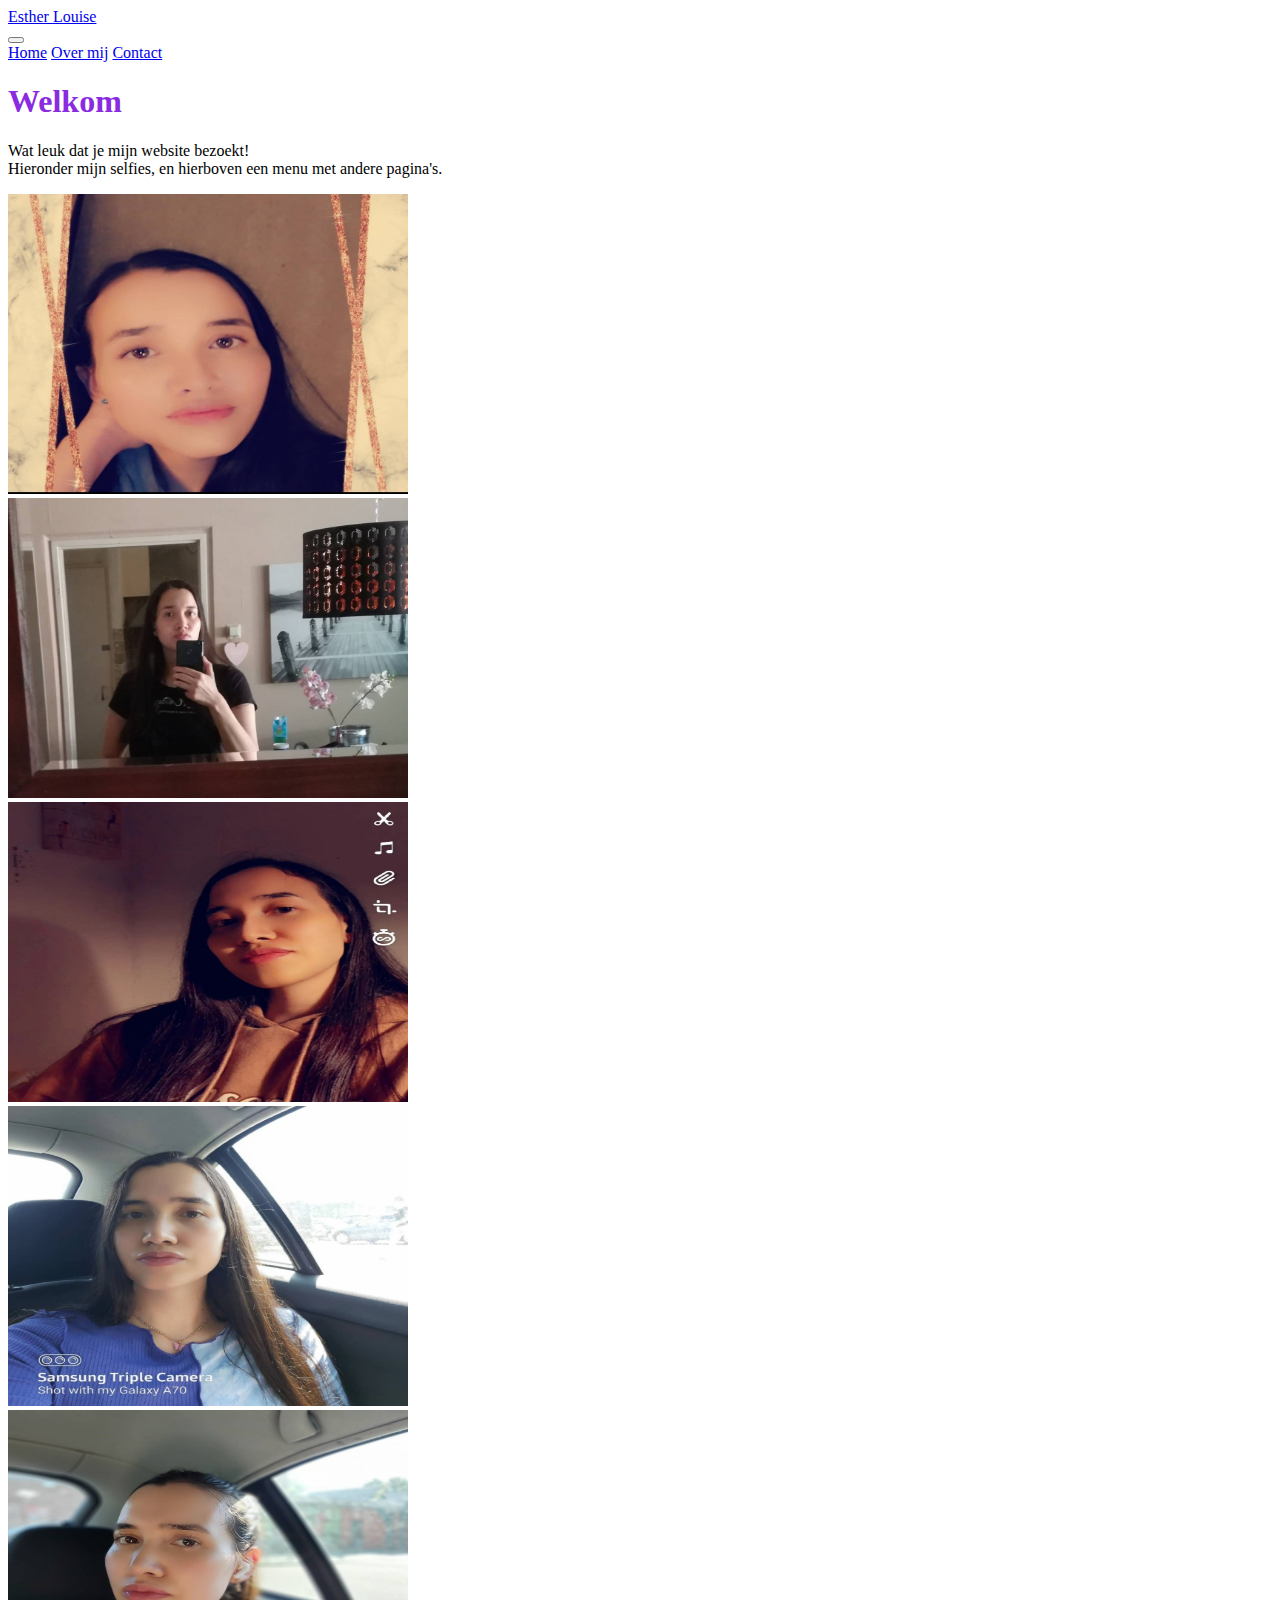
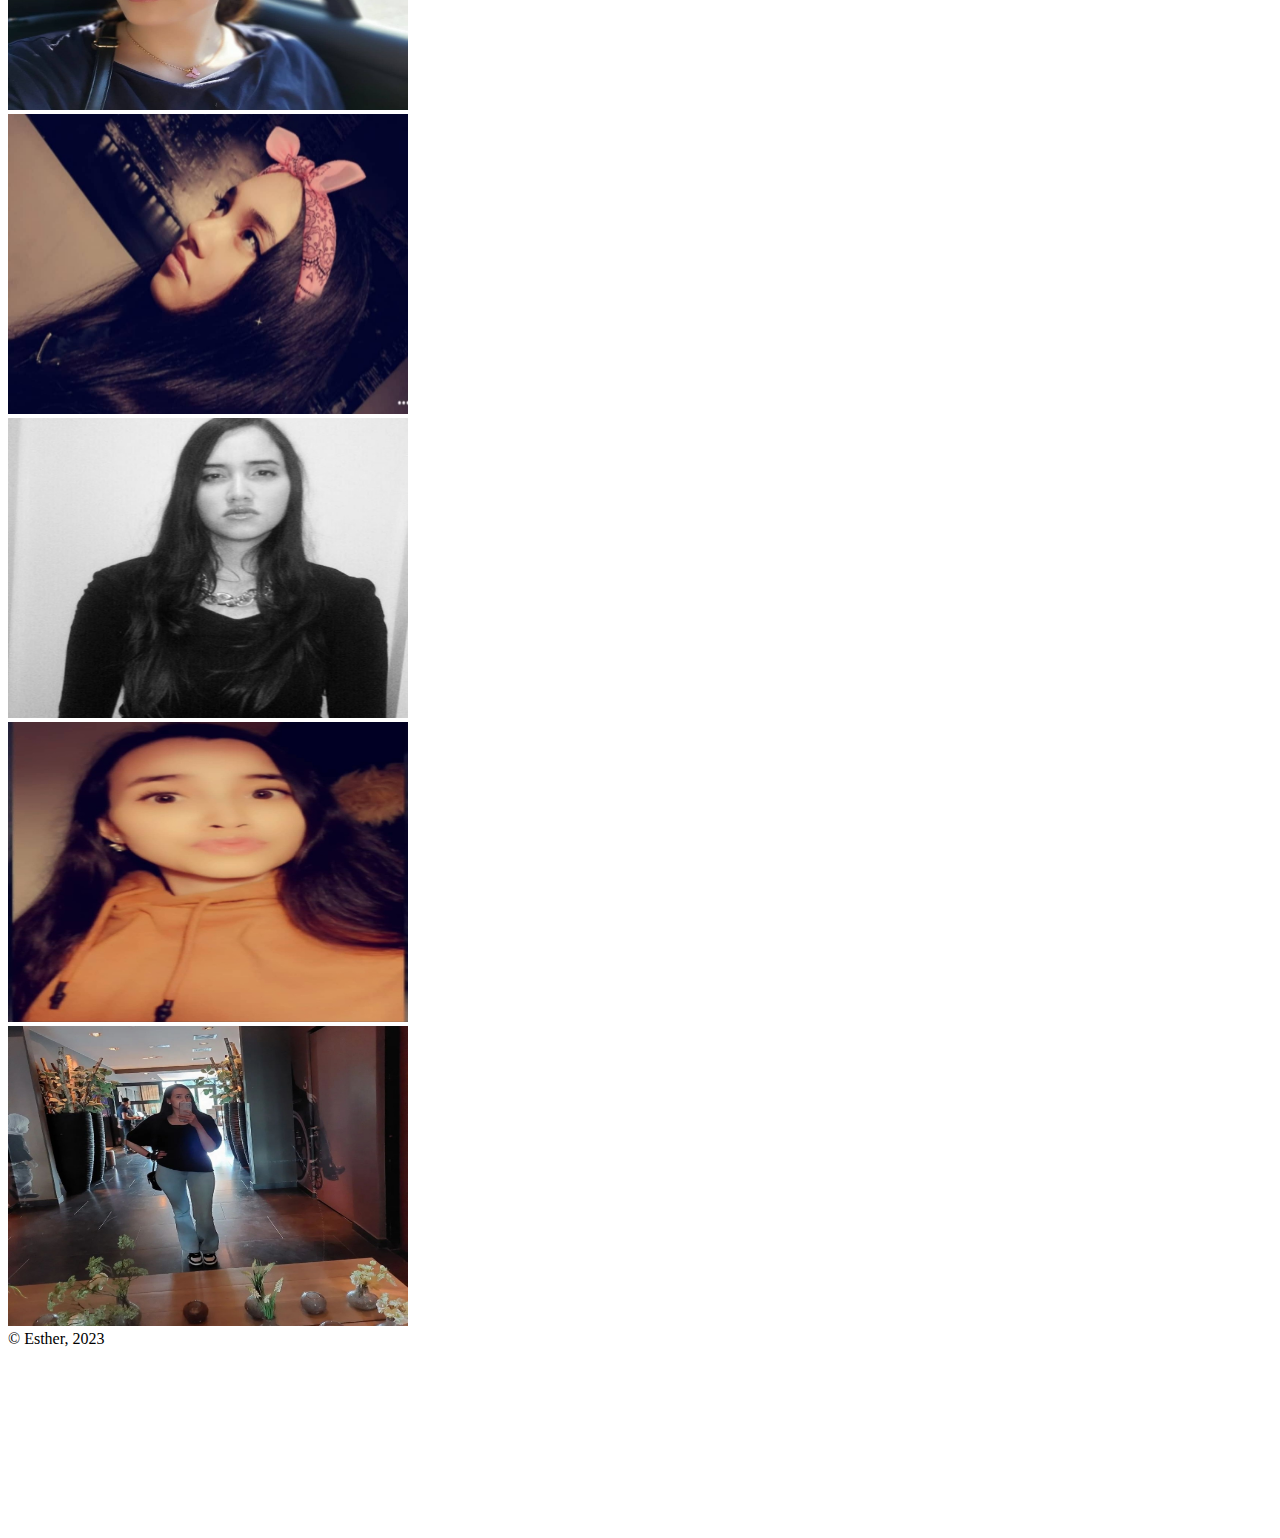
<file: index.html>
<!DOCTYPE html>
<html lang="nl">
<head>
  <meta charset="UTF-8">
  <meta http-equiv="X-UA-Compatible" content="IE=edge">
  <meta name="viewport" content="width=device-width, initial-scale=1.0">
  <title>Welcome</title>
  <link href="https://cdn.jsdelivr.net/npm/bootstrap@5.3.0-alpha1/dist/css/bootstrap.min.css" rel="stylesheet" integrity="sha384-GLhlTQ8iRABdZLl6O3oVMWSktQOp6b7In1Zl3/Jr59b6EGGoI1aFkw7cmDA6j6gD" crossorigin="anonymous">
  <link rel="stylesheet" href="styles.css">
</head>
<body class="container-sm">
 
  <nav class="navbar navbar-expand-lg bg-primary">
    <a class="navbar-brand" href="#">Esther Louise</a>
    <div class="container-fluid">
      <button class="navbar-toggler" type="button" data-bs-toggle="collapse" data-bs-target="#navbarNavAltMarkup" aria-controls="navbarNavAltMarkup" aria-expanded="false" aria-label="Toggle navigation">
        <span class="navbar-toggler-icon"></span>
      </button>
      <div class="collapse navbar-collapse" id="navbarNavAltMarkup">
        <div class="navbar-nav">
          <a class="nav-link active" aria-current="page"></a>
           <a class="nav-link" href="index.html">Home</a>
          <a class="nav-link" href="overmij.html">Over mij</a>
          <a class="nav-link" href="contact.html">Contact</a>

        </div>
      </div>
    </div>
  </nav>
<h1 class="text-center">Welkom</h1>
<p>Wat leuk dat je mijn website bezoekt! <br>
Hieronder mijn selfies, en hierboven een menu met andere pagina's. <br></p>


<div class="">
 <div class="row row-cols-3">
  <div class="col"><img src="img/esther-selfie.jpg"  alt="selfie" width="400" height="300"  class="img-fluid img-thumbnail"></div>
  <div class="col"><img src="img/esther-selfie2.jpg" alt="selfie" width="400" height="300" class="img-fluid img-thumbnail"></div>
  <div class="col"><img src="img/esther-selfie3.jpg" alt="selfie" width="400" height="300" class="img-fluid img-thumbnail"></div>
  <div class="col"><img src="img/esther-selfie4.jpg" alt="selfie" width="400" height="300"  class="img-fluid img-thumbnail"></div>
  <div class="col"><img src="img/esther-selfie5.jpg" alt="selfie" width="400" height="300" class="img-fluid img-thumbnail"></div>
  <div class="col"><img src="img/esther-selfie6.jpg" alt="selfie" width="400" height="300" class="img-fluid img-thumbnail"></div>
  <div class="col"><img src="img/esther-selfie7.jpg" alt="selfie" width="400" height="300"  class="img-fluid img-thumbnail"></div>
  <div class="col"><img src="img/esther-selfie8.jpg" alt="selfie" width="400" height="300" class="img-fluid img-thumbnail"></div>
  <div class="col"><img src="img/esther-selfie9.jpg" alt="selfie" width="400" height="300" class="img-fluid img-thumbnail"></div>
  </div>
  </div>





<footer>
&copy; Esther, 2023
</footer>
<script src="https://cdn.jsdelivr.net/npm/bootstrap@5.3.0-alpha1/dist/js/bootstrap.bundle.min.js" integrity="sha384-w76AqPfDkMBDXo30jS1Sgez6pr3x5MlQ1ZAGC+nuZB+EYdgRZgiwxhTBTkF7CXvN" crossorigin="anonymous"></script>
</body>
</html>
</file>
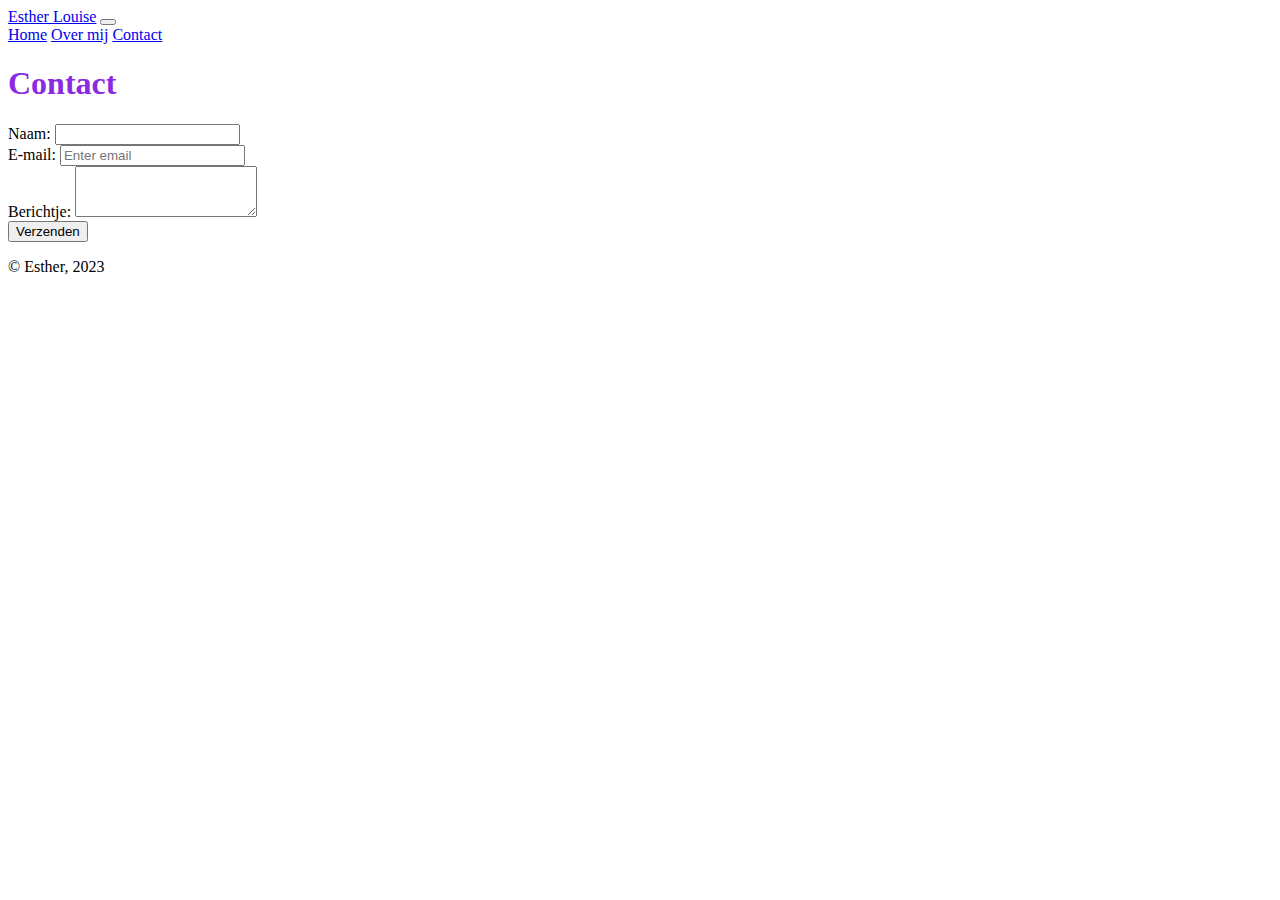
<file: contact.html>
<!DOCTYPE html>
<html lang="nl">
<head>
  <meta charset="UTF-8">
  <meta http-equiv="X-UA-Compatible" content="IE=edge">
  <meta name="viewport" content="width=device-width, initial-scale=1.0">
  <title>Contact</title>
  <link href="https://cdn.jsdelivr.net/npm/bootstrap@5.3.0-alpha1/dist/css/bootstrap.min.css" rel="stylesheet" integrity="sha384-GLhlTQ8iRABdZLl6O3oVMWSktQOp6b7In1Zl3/Jr59b6EGGoI1aFkw7cmDA6j6gD" crossorigin="anonymous">
  <link rel="stylesheet" href="styles.css">
</head>
<body class="container-sm">

<nav class="navbar navbar-expand-lg bg-primary"><nav class="navbar navbar-expand-lg bg-primary"></nav>
  <div class="container-fluid">
    <a class="navbar-brand" href="#">Esther Louise</a>
    <button class="navbar-toggler" type="button" data-bs-toggle="collapse" data-bs-target="#navbarNavAltMarkup" aria-controls="navbarNavAltMarkup" aria-expanded="false" aria-label="Toggle navigation">
      <span class="navbar-toggler-icon"></span>
    </button>
    <div class="collapse navbar-collapse" id="navbarNavAltMarkup">
      <div class="navbar-nav">
        <a class="nav-link active" aria-current="page" href="#"></a>
        <a class="nav-link" href="index.html">Home</a>
        <a class="nav-link" href="overmij.html">Over mij</a>
        <a class="nav-link" href="contact.html">Contact</a>

      </div>
    </div>
  </div>
</nav>

<h1>Contact</h1>

 <form class="form-row align-items-center">
    <div class="col-auto">
      <label class="sr-only" for="inlineFormInput">Naam:</label>
      <input type="text" class="form-control mb-2" id="inlineFormInput" placeholder="">
    </div>
 
    <div class="form-group">
      <label for="exampleInputEmail1">E-mail:</label>
      <input type="email" class="form-control" id="exampleInputEmail1" aria-describedby="emailHelp" placeholder="Enter email">
      <small id="emailHelp" class="form-text text-muted"></small>
    </div>
<div class="form-group">
  <label for="exampleFormControlTextarea1">Berichtje:</label>
  <textarea class="form-control" id="exampleFormControlTextarea1" rows="3"></textarea>
</div>
</form>

<button type="button" class="btn btn-primary">Verzenden</button

  



 
<footer>
   <p>&copy; Esther, 2023 </p>  
</footer>
<script src="https://cdn.jsdelivr.net/npm/bootstrap@5.3.0-alpha1/dist/js/bootstrap.bundle.min.js" integrity="sha384-w76AqPfDkMBDXo30jS1Sgez6pr3x5MlQ1ZAGC+nuZB+EYdgRZgiwxhTBTkF7CXvN" crossorigin="anonymous">
 </script>
    
 </body>
  </html>
</file>
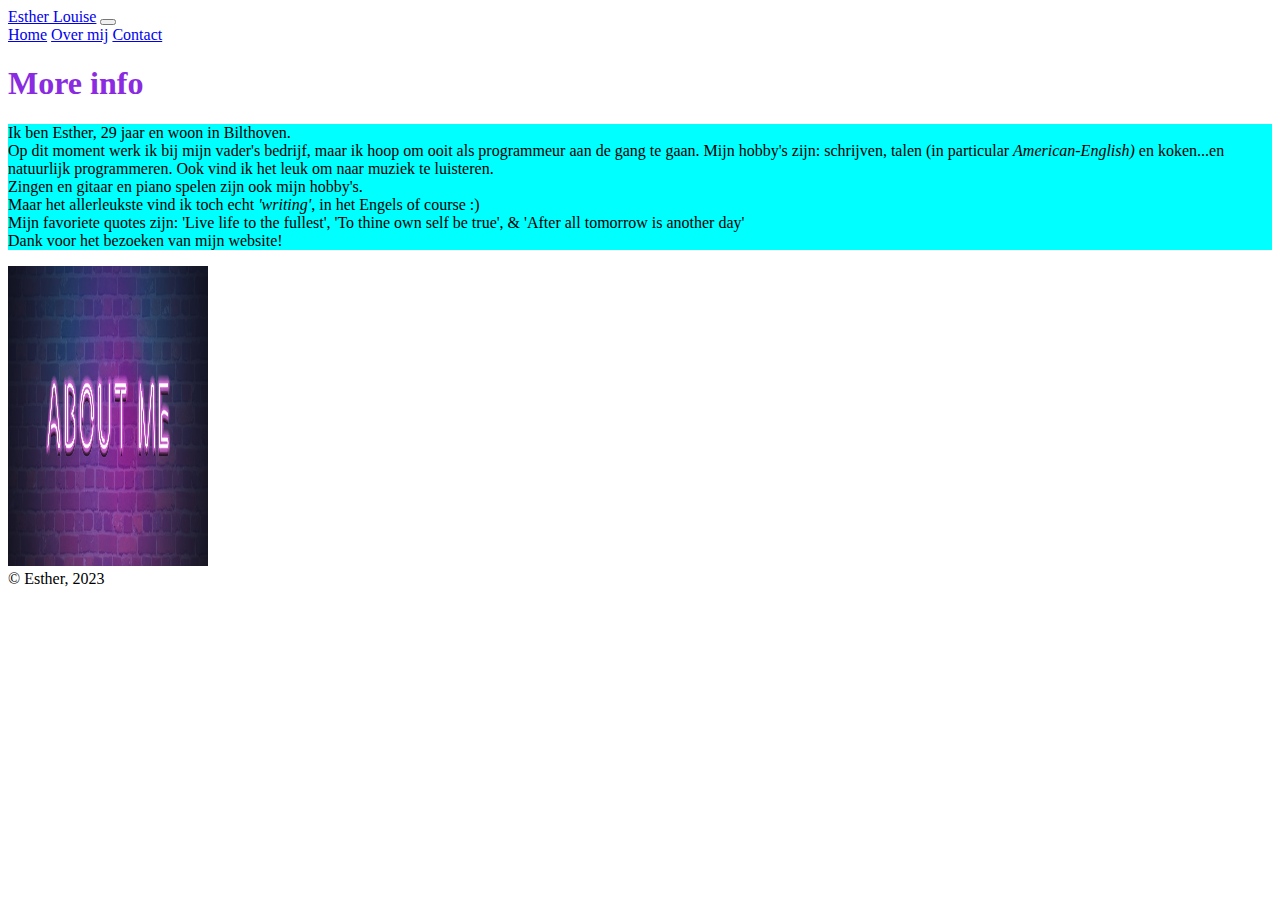
<file: overmij.html>
<!DOCTYPE html>
<html lang="nl">
<head>
  <meta charset="UTF-8">
  <meta http-equiv="X-UA-Compatible" content="IE=edge">
  <meta name="viewport" content="width=device-width, initial-scale=1.0">
  <title>Overmij</title>
  <link href="https://cdn.jsdelivr.net/npm/bootstrap@5.3.0-alpha1/dist/css/bootstrap.min.css" rel="stylesheet" integrity="sha384-GLhlTQ8iRABdZLl6O3oVMWSktQOp6b7In1Zl3/Jr59b6EGGoI1aFkw7cmDA6j6gD" crossorigin="anonymous">
  <link rel="stylesheet" href="styles.css">
</head>

  <body class="container-sm">
 
    <nav class="navbar navbar-expand-lg bg-primary"><nav class="navbar navbar-expand-lg bg-primary"></nav>
  <div class="container-fluid">
    <a class="navbar-brand" href="#">Esther Louise</a>
    <button class="navbar-toggler" type="button" data-bs-toggle="collapse" data-bs-target="#navbarNavAltMarkup" aria-controls="navbarNavAltMarkup" aria-expanded="false" aria-label="Toggle navigation">
      <span class="navbar-toggler-icon"></span>
    </button>
    <div class="collapse navbar-collapse" id="navbarNavAltMarkup">
      <div class="navbar-nav">
        <a class="nav-link active" aria-current="page" href="#"></a>
        <a class="nav-link" href="index.html">Home</a>
        <a class="nav-link" href="overmij.html">Over mij</a>
        <a class="nav-link" href="contact.html">Contact</a>

      </div>
    </div>
  </div>
</nav>

       

 

        <h1 class="text-center">More info</h1>
        <div class=".container-md" style="background-color: aqua;">
<p>Ik ben Esther, 29 jaar en woon in Bilthoven.<br>Op dit moment werk ik bij mijn vader's bedrijf, maar ik hoop om ooit als programmeur aan de gang te gaan.
Mijn hobby's zijn: schrijven, talen (in particular <em>American-English)</em> en koken...en natuurlijk programmeren.
Ook vind ik het leuk om naar muziek te luisteren. <br> Zingen en gitaar en piano spelen zijn ook mijn hobby's.<br>
Maar het allerleukste vind ik toch echt <em>'writing'</em>, in het Engels of course :)<br>
Mijn favoriete quotes zijn: 'Live life to the fullest', 'To thine own self be true', & 'After all tomorrow is another day'
<br>Dank voor het bezoeken van mijn website!</p>
</div>

<img src="img/aboutme.jpg" class="img-fluid img-thumbnail" alt="about me" width="200" height="300">




  <script src="https://cdn.jsdelivr.net/npm/bootstrap@5.3.0-alpha1/dist/js/bootstrap.bundle.min.js" integrity="sha384-w76AqPfDkMBDXo30jS1Sgez6pr3x5MlQ1ZAGC+nuZB+EYdgRZgiwxhTBTkF7CXvN" crossorigin="anonymous"></script>
  
  <footer>
  &copy; Esther, 2023
</footer>
  
</body>
</html>
</file>
<file: styles.css>
h1 {
  color: blueviolet;
}

footer {
  height: 200px;
}
</file>
